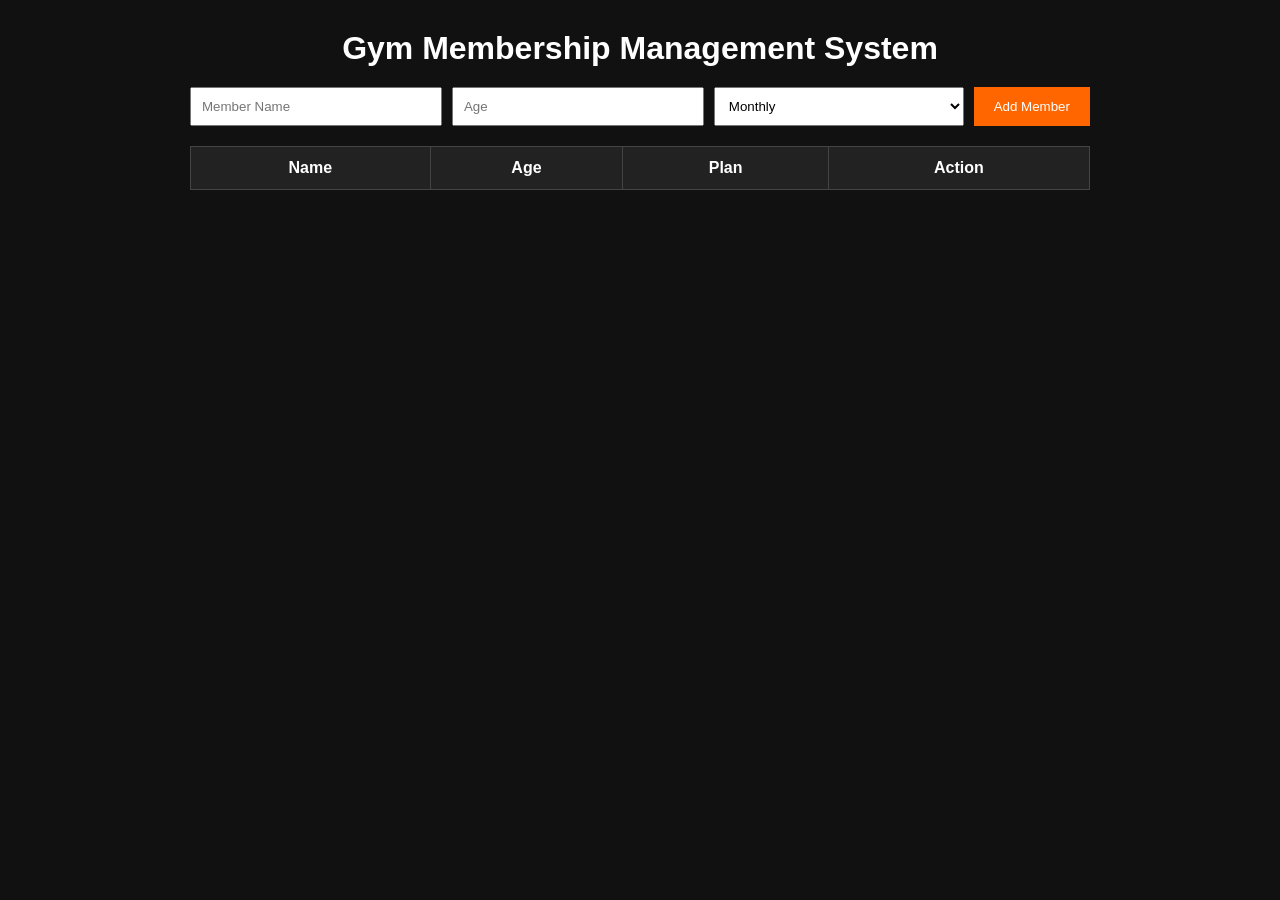
<file: index.html>
<!DOCTYPE html>
<html lang="en">
<head>
    <meta charset="UTF-8">
    <title>Gym Membership Management System</title>
    <link rel="stylesheet" href="style.css">
</head>
<body>

<div class="container">
    <h1>Gym Membership Management System</h1>

    <div class="form">
        <input type="text" id="name" placeholder="Member Name">
        <input type="number" id="age" placeholder="Age">

        <select id="plan">
            <option>Monthly</option>
            <option>Quarterly</option>
            <option>Yearly</option>
        </select>

        <button onclick="addMember()">Add Member</button>
    </div>

    <table>
        <thead>
            <tr>
                <th>Name</th>
                <th>Age</th>
                <th>Plan</th>
                <th>Action</th>
            </tr>
        </thead>
        <tbody id="memberList"></tbody>
    </table>
</div>

<script src="script.js"></script>
</body>
</html>
</file>
<file: style.css>
*{
    margin:0;
    padding:0;
    box-sizing:border-box;
    font-family:Arial, sans-serif;
}

body{
    background:#111;
    color:white;
    padding:30px;
}

.container{
    max-width:900px;
    margin:auto;
}

h1{
    text-align:center;
    margin-bottom:20px;
}

.form{
    display:flex;
    gap:10px;
    margin-bottom:20px;
}

input,select{
    padding:10px;
    flex:1;
}

button{
    padding:10px 20px;
    background:#ff6600;
    color:white;
    border:none;
    cursor:pointer;
}

table{
    width:100%;
    border-collapse:collapse;
    background:#222;
}

th,td{
    padding:12px;
    border:1px solid #444;
    text-align:center;
}

button:hover{
    background:#ff8533;
}
</file>
<file: gym memebres management system/style.css>
*{
    margin:0;
    padding:0;
    box-sizing:border-box;
    font-family:Arial, sans-serif;
}

body{
    background:#111;
    color:white;
    padding:30px;
}

.container{
    max-width:900px;
    margin:auto;
}

h1{
    text-align:center;
    margin-bottom:20px;
}

.form{
    display:flex;
    gap:10px;
    margin-bottom:20px;
}

input,select{
    padding:10px;
    flex:1;
}

button{
    padding:10px 20px;
    background:#ff6600;
    color:white;
    border:none;
    cursor:pointer;
}

table{
    width:100%;
    border-collapse:collapse;
    background:#222;
}

th,td{
    padding:12px;
    border:1px solid #444;
    text-align:center;
}

button:hover{
    background:#ff8533;
}
</file>
